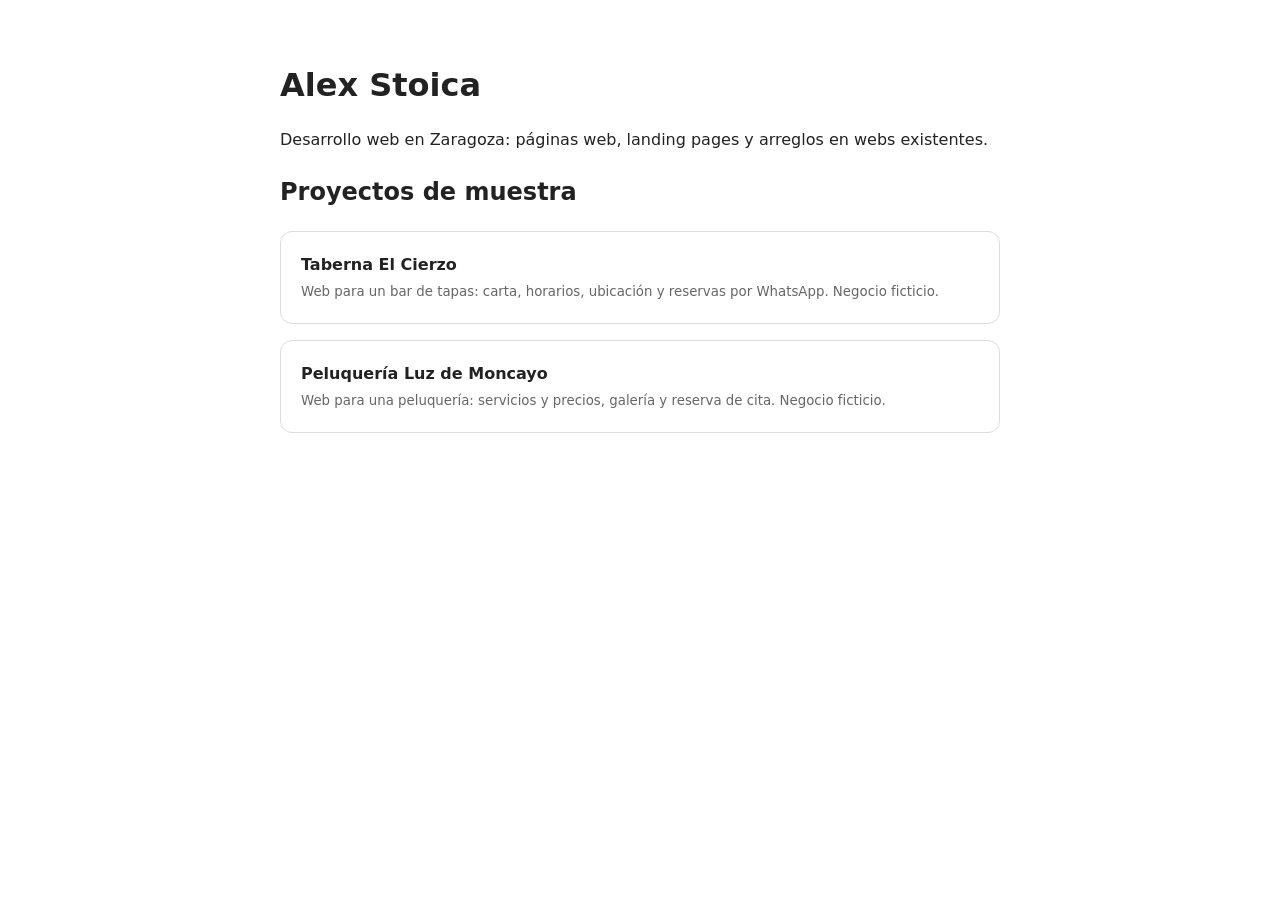
<file: index.html>
<!doctype html><html lang="es"><head><meta charset="utf-8"><meta name="viewport" content="width=device-width,initial-scale=1">
<title>Alex Stoica — Portfolio web</title>
<style>body{font-family:system-ui,sans-serif;max-width:720px;margin:60px auto;padding:0 20px;color:#222;line-height:1.6}h1{margin-bottom:4px}.card{display:block;border:1px solid #ddd;border-radius:12px;padding:20px;margin:16px 0;text-decoration:none;color:inherit}.card:hover{border-color:#888}small{color:#666}</style></head>
<body><h1>Alex Stoica</h1><p>Desarrollo web en Zaragoza: páginas web, landing pages y arreglos en webs existentes.</p>
<h2>Proyectos de muestra</h2>
<a class="card" href="bar/"><strong>Taberna El Cierzo</strong><br><small>Web para un bar de tapas: carta, horarios, ubicación y reservas por WhatsApp. Negocio ficticio.</small></a>
<a class="card" href="peluqueria/"><strong>Peluquería Luz de Moncayo</strong><br><small>Web para una peluquería: servicios y precios, galería y reserva de cita. Negocio ficticio.</small></a>
</body></html>
</file>
